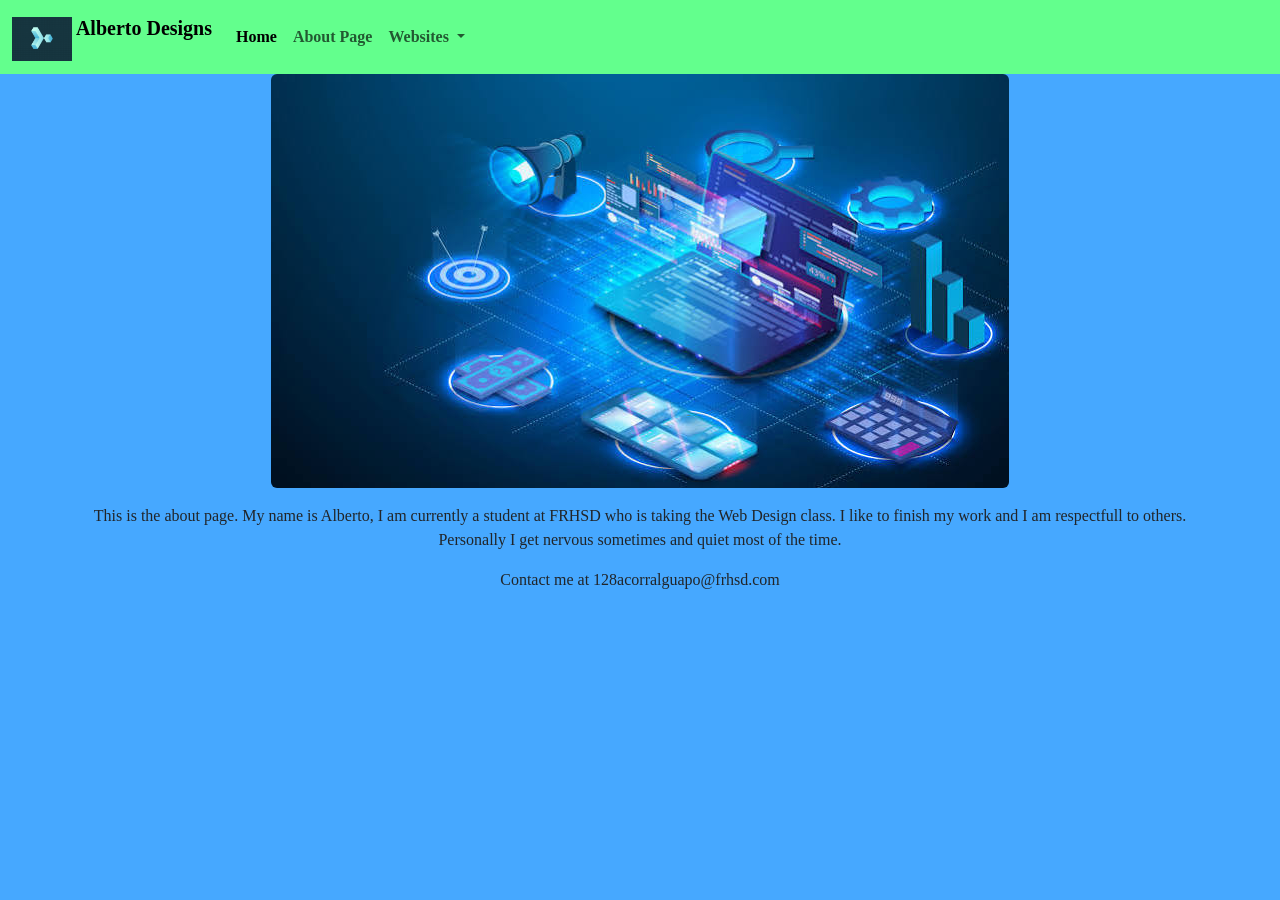
<file: about.html>
<!doctype html>
<html lang="en">
  <head>
    <meta charset="utf-8">
    <meta name="viewport" content="width=device-width, initial-scale=1">
    <title>About Page</title>
    <link href="https://cdn.jsdelivr.net/npm/bootstrap@5.3.8/dist/css/bootstrap.min.css" rel="stylesheet" integrity="sha384-sRIl4kxILFvY47J16cr9ZwB07vP4J8+LH7qKQnuqkuIAvNWLzeN8tE5YBujZqJLB" crossorigin="anonymous">
    <link href="about.css" rel="stylesheet">
  </head>
  <body>
<nav class="navbar navbar-expand-lg  bg-mocha">
    <div class="container-fluid">
    <a class="navbar-brand" href="#">
        <img src="img/Screenshot 2026-04-21 075805.png" alt="Bootstrap" width="60" height="44" class="d-inline-block align-text-top">
        Alberto Designs
    </a>
    <button class="navbar-toggler" type="button" data-bs-toggle="collapse" data-bs-target="#navbarSupportedContent" aria-controls="navbarSupportedContent" aria-expanded="false" aria-label="Toggle navigation">
      <span class="navbar-toggler-icon"></span>
    </button>
    <div class="collapse navbar-collapse" id="navbarSupportedContent">
      <ul class="navbar-nav me-auto mb-2 mb-lg-0">
        <li class="nav-item">
          <a class="nav-link active" aria-current="page" href="index.html">Home</a>
        </li>
        <li class="nav-item">
          <a class="nav-link" href="about.html">About Page</a>
        </li>
        <li class="nav-item dropdown">
          <a class="nav-link dropdown-toggle" href="#" role="button" data-bs-toggle="dropdown" aria-expanded="false">
            Websites
          </a>
          <ul class="dropdown-menu">
            <li><a class="dropdown-item" href="https://alberto874.github.io/Emoji-Web/">Emoji</a></li>
            <li><a class="dropdown-item" href="https://alberto874.github.io/school-schedule/">School Schedule</a></li>
            <li><a class="dropdown-item" href="https://alberto874.github.io/Spooky-Animation/">Halloween CSS Animations</a></li>
            <li><a class="dropdown-item" href="https://alberto874.github.io/Second-web/">Make Your Own Website</a></li>
            <li><a class="dropdown-item" href="https://alberto874.github.io/navbar-project/">Navbar Project</a></li>
            <li><a class="dropdown-item" href="https://alberto874.github.io/winter-break/">Winter Break</a></li>
            <li><a class="dropdown-item" href="https://alberto874.github.io/First-Portfolio/">Make Your Own Website</a></li>
            <li><a class="dropdown-item" href="https://alberto874.github.io/Responsive-website/">Responsive Website</a></li>
            <li><a class="dropdown-item" href="https://alberto874.github.io/Accordion-company/">Brand History Timeline</a></li>
            <li><a class="dropdown-item" href="https://zluimrngsx-3573588727-a.codehs.me/index.html">Card component</a></li>
            <li><a class="dropdown-item" href="https://zluimrngsx-3617844947-a.codehs.me/index.html">March Madness</a></li>
            <li><a class="dropdown-item" href="https://alberto874.github.io/First-Website-of-2026/">Website of your choice</a></li>
          </ul>
        </li>
      </ul>
    </div>
  </div>
</nav>
<div class="container text-center ">
    <img src="img/images (1).jpg" class="img-fluid rounded" alt="">  
    <p class="mt-3">This is the about page. My name is Alberto, I am currently a student at FRHSD who is taking the Web Design class. I like to finish my work and I am respectfull to others. Personally I get nervous sometimes and quiet most of the time.</p>
    <p>Contact me at 128acorralguapo@frhsd.com</p>
  </div>
    <script src="https://cdn.jsdelivr.net/npm/bootstrap@5.3.8/dist/js/bootstrap.bundle.min.js" integrity="sha384-FKyoEForCGlyvwx9Hj09JcYn3nv7wiPVlz7YYwJrWVcXK/BmnVDxM+D2scQbITxI" crossorigin="anonymous"></script>
  </body>
</html>
</file>
<file: about.css>
.bg-mocha {
    background-color: #63ff8d;
    font-weight: bold;
}
body {
    background-color: #46a8ff;
    font-family: cursive;
}
</file>
